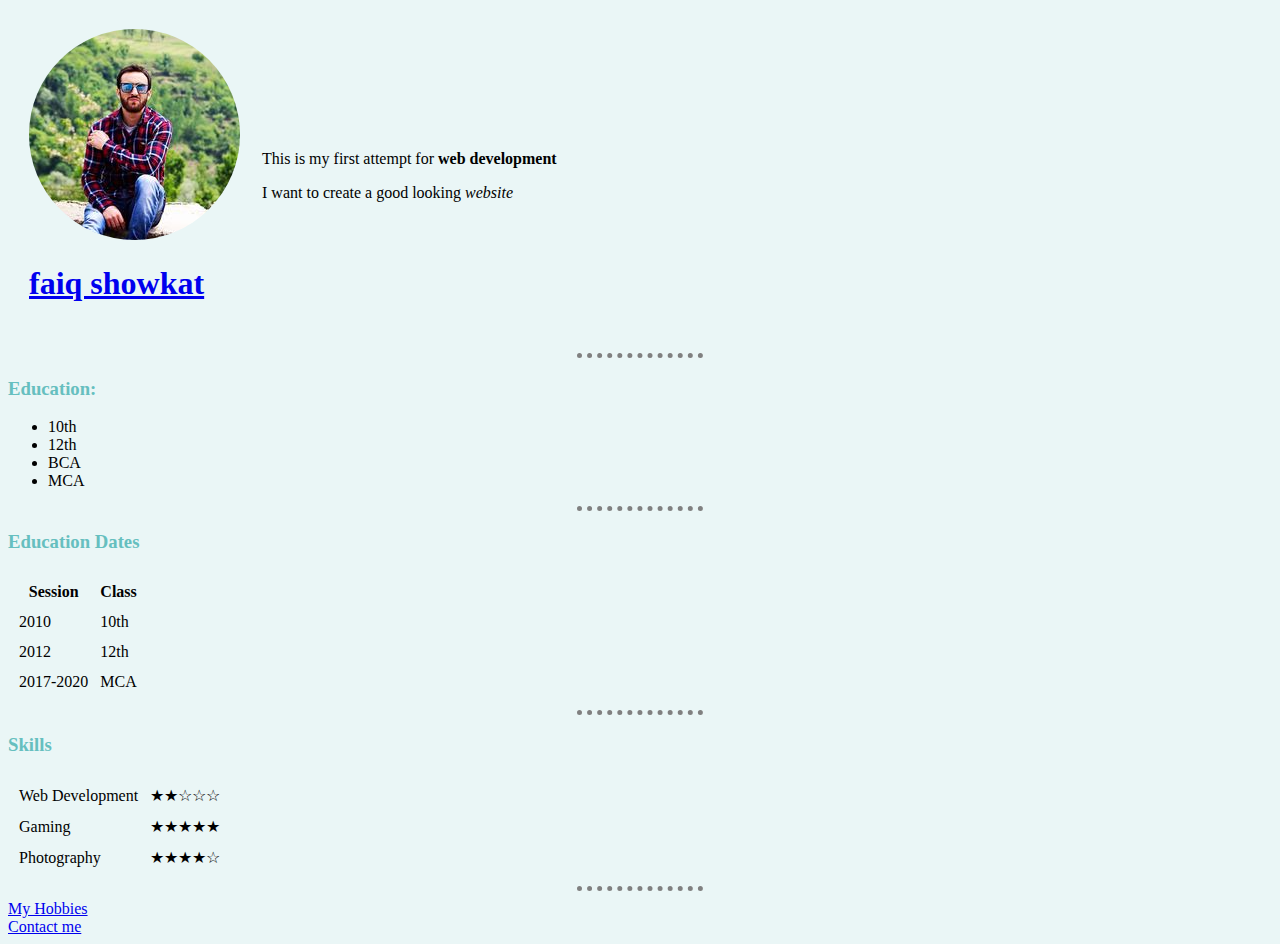
<file: index.html>
<!DOCTYPE html>
<html lang="en" dir="ltr">

<head>
  <meta charset="utf-8">
  <title>faiq's personal site</title>
  <link rel="stylesheet" href="css/styles.css">
</head>
<body >
  <table cellspacing="20">
    <tr>
      <td><img src="images/faiq.png" alt="faiq's profile pic">
      <h1><a href="https://www.facebook.com/faiq.showkat">faiq showkat</a></h1></td>
      <td><p>This is my first attempt for <strong>web development</strong></p>
        <p>I want to create a good looking <em>website</em> </p></td>
    </tr>
  </table>
  <hr size="3">
  <h3>Education:</h3>
  <ul>
    <li>10th</li>
    <li>12th</li>
    <li>BCA</li>
    <li>MCA</li>
  </ul>
  <hr size="3">
  <h3>Education Dates</h3>
  <table cellspacing="10">
    <thead>
      <tr>
        <th>Session</th>
        <th>Class</th>
      </tr>
    </thead>
    <tbody>
      <tr>
        <td>2010</td>
        <td>10th</td>
          </tr>
        <tr>
          <td>2012</td>
          <td>12th</td>
        </tr>
        <tr>
          <td>2017-2020</td>
          <td>MCA</td>
        </tr>
    </tbody>
    <tfoot>

    </tfoot>
  </table>
  <hr size="3">
  <h3>Skills</h3>
  <table cellspacing = "10">
    <tr>
      <td>Web Development</td>
      <td>★★☆☆☆</td>
    </tr>
    <tr>
      <td>Gaming</td>
      <td>★★★★★</td>
    </tr>
    <tr>
      <td>Photography</td>
      <td>★★★★☆</td>
    </tr>
  </table>
  <hr size="3">
  <a href="hobbies.html"> My Hobbies</a><br>
  <a href="contact.html">Contact me</a>
</body>

</html>
</file>
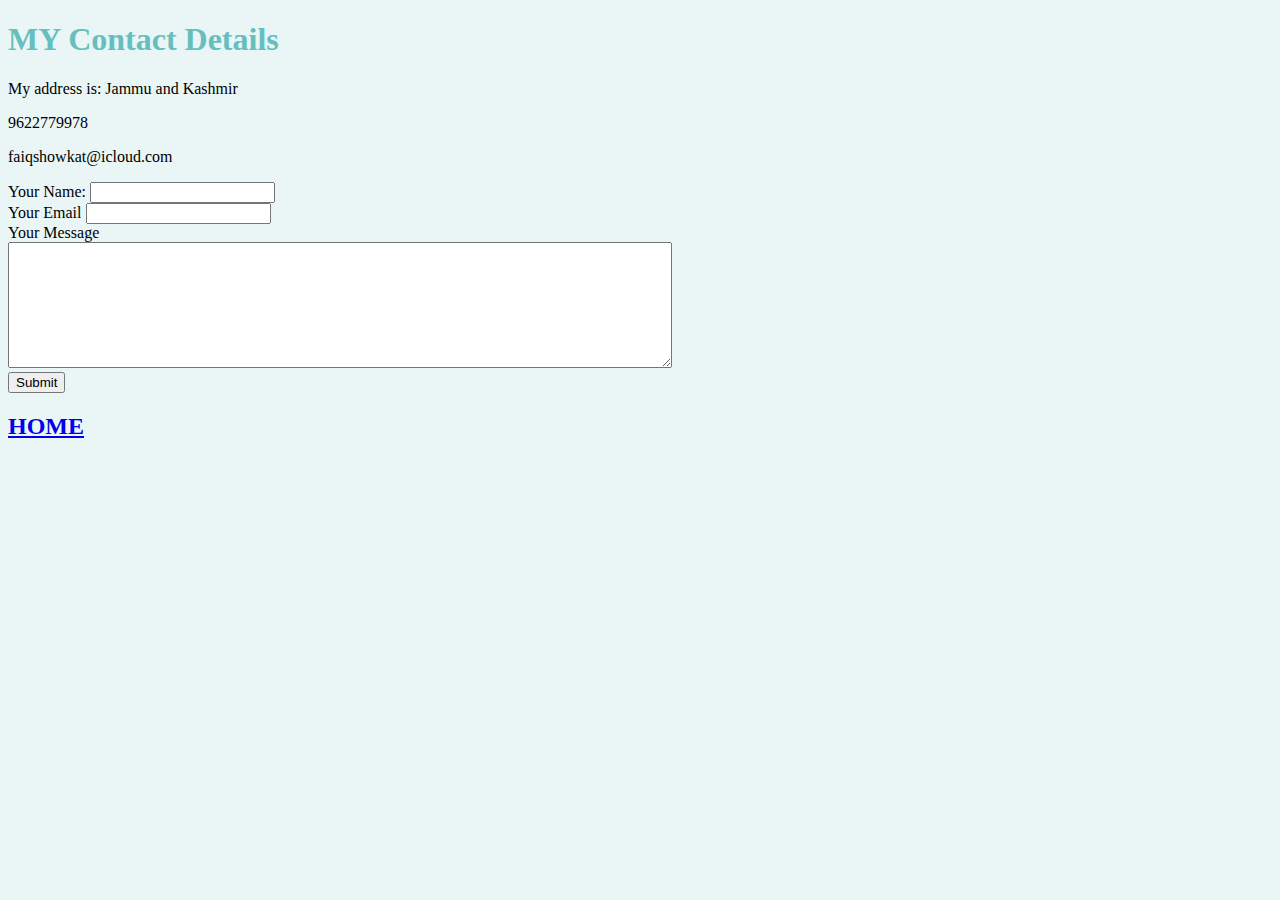
<file: contact.html>
<!DOCTYPE html>
<html lang="en" dir="ltr">
  <head>
    <meta charset="utf-8">
    <title>contact me</title>
    <link rel="stylesheet" href="css/styles.css">
  </head>
  <body>
    <h1>MY Contact Details</h1>
    <p>My address is: Jammu and Kashmir</p>
    9622779978
    <p>faiqshowkat@icloud.com</p>

    <form action="mailto:faiqshowkat@icloud.com" method="post" enctype="text/plain">
      <label for="">Your Name:</label>
      <input type="text" name="your Name" value=""><br>
    <label for="">Your Email</label>
      <input type="email" name="Your Email" value=""><br>
      <label for="">Your Message</label><br>
      <textarea name="Your message" rows="8" cols="80"></textarea><br>
      <input type="submit" name="" ><br>
    </form>
    <h2><a href="index.html">HOME</a></h2>
  </body>
</html>
</file>
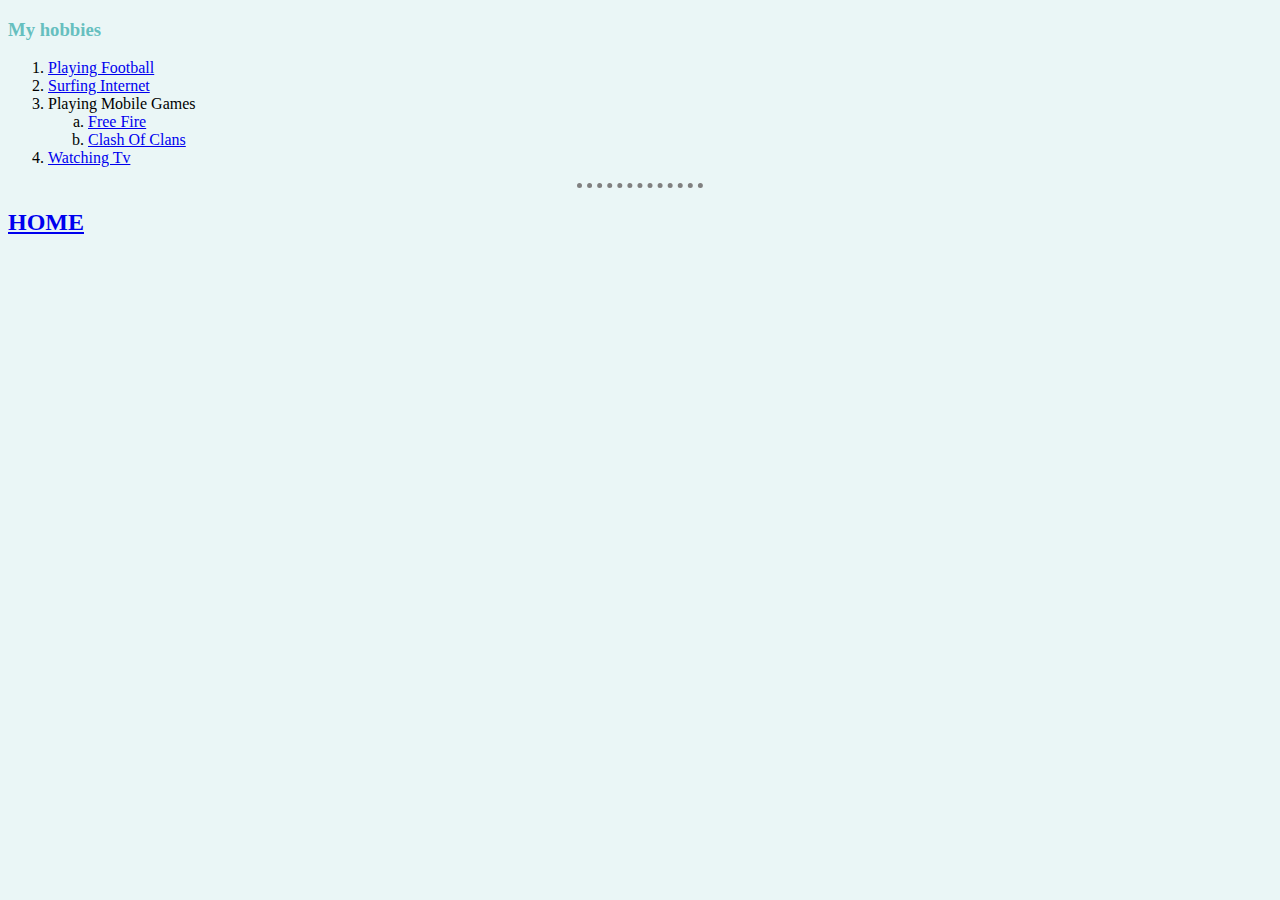
<file: hobbies.html>
<!DOCTYPE html>
<html lang="en" dir="ltr">
  <head>
    <meta charset="utf-8">
    <title>My hobbies</title>
    <link rel="stylesheet" href="css/styles.css">
  </head>
  <body >
<h3>My hobbies</h3>
    <ol>
      <li><a href="https://images.unsplash.com/photo-1434648957308-5e6a859697e8?ixlib=rb-1.2.1&auto=format&fit=crop&w=500&q=60">Playing Football</a></li>
      <li><a href="https://images.unsplash.com/photo-1542744095-291d1f67b221?ixlib=rb-1.2.1&ixid=eyJhcHBfaWQiOjEyMDd9&auto=format&fit=crop&w=500&q=60">Surfing Internet</a></li>
      <li>Playing Mobile Games</li>
      <ol type="a">
        <li> <a href="https://serving.photos.photobox.com/00300852a2964331467c3c5b05a9e07440e45623d4c2f43de65ed9eab8e2757daa65e46b.jpg">Free Fire</a>  </li>
        <li><a href="https://images2.minutemediacdn.com/image/fetch/w_736,h_485,c_fill,g_auto,f_auto/https%3A%2F%2Fapptrigger.com%2Ffiles%2F2019%2F05%2FClash-of-Clans-.jpg">Clash Of Clans</a></li>
      </ol>
      <li><a href="https://nypost.com/wp-content/uploads/sites/2/2019/12/shutterstock_1034052847.jpg?quality=80&strip=all">Watching Tv</a></li>
    </ol>
    <hr size="3">
    <h2><a href="index.html">HOME</a></h2>
  </body>
</html>
</file>
<file: css/styles.css>
body{background-color:#EAF6F6;}

hr{

  border-style: none;
  border-top-style: dotted;
  border-color: grey;
  border-width: 5px;
  width: 10%;
}
h1{
  color: #66BFBF;
}
h3{
  color: #66BFBF;
}
</file>
